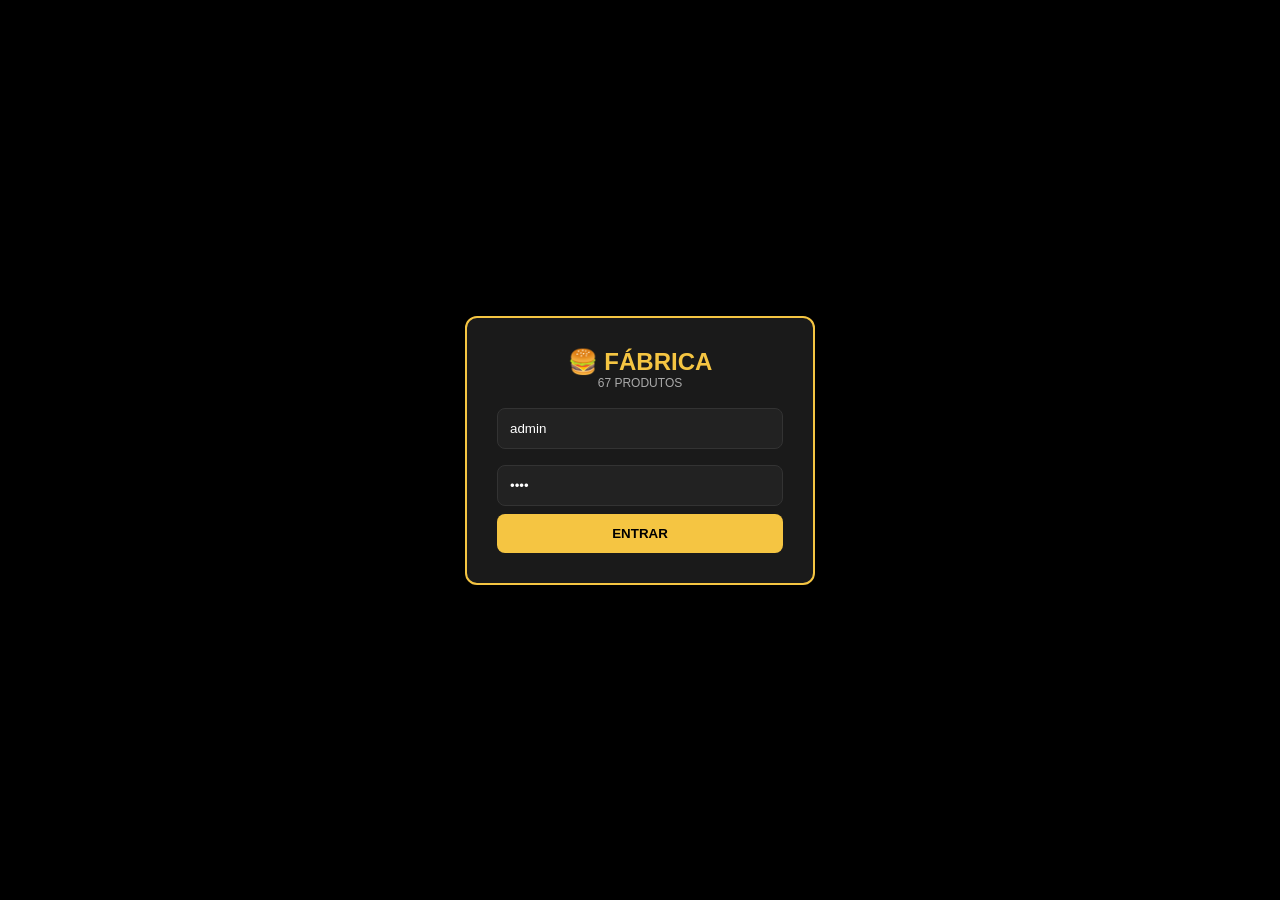
<file: admin-67.html>
<!DOCTYPE html>
<html lang="pt-br">
<head>
<meta charset="UTF-8">
<meta name="viewport" content="width=device-width, initial-scale=1.0">
<title>Admin 67 - Fábrica do Sabor</title>
<style>
*{margin:0;padding:0;box-sizing:border-box;font-family:Arial}
body{background:#0e0e0e;color:#fff}
#login{height:100vh;display:flex;align-items:center;justify-content:center;background:#000}
.box-login{background:#1a1a1a;padding:30px;border-radius:12px;width:90%;max-width:350px;text-align:center;border:2px solid #f5c542}
.box-login input{width:100%;padding:12px;margin:8px 0;border-radius:8px;border:1px solid #333;background:#222;color:#fff}
.box-login button{width:100%;padding:12px;background:#f5c542;color:#000;border:0;border-radius:8px;font-weight:900;cursor:pointer}
.header{background:#000;padding:12px 15px;display:flex;justify-content:space-between;align-items:center;border-bottom:2px solid #f5c542;position:sticky;top:0;z-index:10}
.box{background:#1a1a1a;margin:12px;padding:14px;border-radius:12px;border:1px solid #333}
.box input,.box select{width:100%;padding:10px;margin:5px 0;background:#222;border:1px solid #333;color:#fff;border-radius:6px}
.grid{display:grid;grid-template-columns:repeat(auto-fill,minmax(220px,1fr));gap:10px;padding:12px}
.card{background:#1e1e1e;border:1px solid #333;padding:10px;border-radius:10px}
.card img{width:100%;height:140px;object-fit:cover;border-radius:8px;background:#222}
.btn{width:100%;padding:9px;border:0;border-radius:6px;font-weight:700;cursor:pointer;margin-top:6px}
</style>
</head>
<body>

<div id="login">
<div class="box-login">
<h2 style="color:#f5c542">🍔 FÁBRICA</h2>
<p style="font-size:12px;color:#aaa;margin-bottom:10px">67 PRODUTOS</p>
<input id="u" placeholder="admin" value="admin">
<input id="p" type="password" placeholder="1234" value="1234">
<button onclick="entrar()">ENTRAR</button>
</div>
</div>

<div id="painel" style="display:none">
<div class="header">
<b style="color:#f5c542">ADMIN <span id="contador">0/67</span></b>
<div><button onclick="window.open('index.html','_blank')" style="background:#222;color:#fff;border:1px solid #444;padding:7px 10px;border-radius:6px;margin-right:5px">Ver Site</button><button onclick="limpar()" style="background:#ff4444;color:#fff;border:0;padding:7px 10px;border-radius:6px">Limpar</button></div>
</div>

<div class="box" style="border-color:#00aaff">
<h4 style="color:#00aaff">PASSO 1 - Puxar seus 67 produtos</h4>
<button onclick="importar()" style="background:#00aaff;color:#fff;padding:12px;border:0;border-radius:8px;width:100%;font-weight:800;margin-top:8px">🔄 PUXAR 67 PRODUTOS DO SITE</button>
<p id="status" style="color:#00ff88;font-size:12px;margin-top:6px"></p>
</div>

<div class="box" style="border-color:#00c851">
<h4 style="color:#00c851">PASSO 2 - Gerar arquivo final</h4>
<button onclick="gerar()" class="btn" style="background:#00c851;color:#fff;padding:13px;font-size:15px">💾 GERAR produtos.js COM 67 FOTOS</button>
</div>

<div id="lista" class="grid"></div>
</div>

<script>
let produtos = JSON.parse(localStorage.getItem('fabrica_67')||'[]');

function entrar(){
if(document.getElementById('u').value==='admin' && document.getElementById('p').value==='1234'){
document.getElementById('login').style.display='none';
document.getElementById('painel').style.display='block';
carregar();
}else alert('admin / 1234');
}
function limpar(){ if(confirm('Limpar tudo?')){ localStorage.removeItem('fabrica_67'); produtos=[]; carregar(); location.reload(); } }

function comprimir(file, cb){
let r=new FileReader();
r.onload=e=>{
let img=new Image(); img.src=e.target.result;
img.onload=()=>{
let c=document.createElement('canvas');
let max=300; let w=img.width,h=img.height;
if(w>h){ if(w>max){ h*=max/w; w=max; } }else{ if(h>max){ w*=max/h; h=max; } }
c.width=w; c.height=h;
c.getContext('2d').drawImage(img,0,0,w,h);
cb(c.toDataURL('image/jpeg',0.5));
}
};
r.readAsDataURL(file);
}

async function importar(){
document.getElementById('status').innerText='Buscando...';
try{
let t=await (await fetch('script.js')).text();
let m=t.match(/produtos\s*=\s*(\[[\s\S]*?\]);/);
if(m){ produtos=eval('('+m[1]+')'); }
else{ produtos=eval(t); }
localStorage.setItem('fabrica_67',JSON.stringify(produtos));
document.getElementById('status').innerText='✅ '+produtos.length+' produtos carregados!';
carregar();
}catch(e){
document.getElementById('status').innerText='❌ Não achei script.js. Coloque este admin na mesma pasta do script.js e clique de novo.';
}
}

function carregar(){
document.getElementById('contador').innerText=produtos.length+'/67 - '+(produtos.filter(p=>p.foto).length)+' com foto';
let html=produtos.map((p,i)=>`
<div class="card">
${p.foto?`<img src="${p.foto}">`:`<div style="height:140px;background:#222;border-radius:8px;display:flex;align-items:center;justify-content:center;color:#666;font-size:12px">SEM FOTO ${i+1}</div>`}
<div style="font-size:10px;color:#f5c542;margin:4px 0">${(p.categoria||p.cat||'outros').toUpperCase()} • ${i+1}/67</div>
<input value="${p.nome||p.name||''}" placeholder="Nome" onchange="produtos[${i}].nome=this.value;salvar()">
<input value="${p.preco||''}" placeholder="Preço" type="number" step="0.01" onchange="produtos[${i}].preco=this.value;salvar()">
<input type="file" id="f${i}" hidden accept="image/*" onchange="trocar(this,${i})">
<button onclick="document.getElementById('f${i}').click()" class="btn" style="background:${p.foto?'#333':'#f5c542'};color:${p.foto?'#fff':'#000'}">${p.foto?'✅ Trocar Foto':'📁 Foto '+(i+1)}</button>
</div>`).join('');
document.getElementById('lista').innerHTML=html||'<p style="padding:20px;color:#777;text-align:center">Clique em PUXAR 67 PRODUTOS no topo</p>';
}

function trocar(inp,i){
comprimir(inp.files[0], (mini)=>{
produtos[i].foto=mini;
salvar();
});
}
function salvar(){ localStorage.setItem('fabrica_67',JSON.stringify(produtos)); carregar(); }

function gerar(){
if(produtos.length===0) return alert('Primeiro puxe os produtos');
let comFoto=produtos.filter(p=>p.foto).length;
if(!confirm(`Gerar arquivo com ${produtos.length} produtos sendo ${comFoto} com foto?`)) return;
let codigo='const produtos = '+JSON.stringify(produtos,null,2)+';\n';
let blob=new Blob([codigo],{type:'text/javascript'});
let a=document.createElement('a'); a.href=URL.createObjectURL(blob); a.download='produtos.js'; a.click();
alert('Baixou produtos.js com '+comFoto+' fotos! Tamanho: '+(codigo.length/1024).toFixed(0)+'KB. Agora sobe esse arquivo pro seu GitHub substituindo o antigo.');
}
</script>
</body>
</html>
</file>
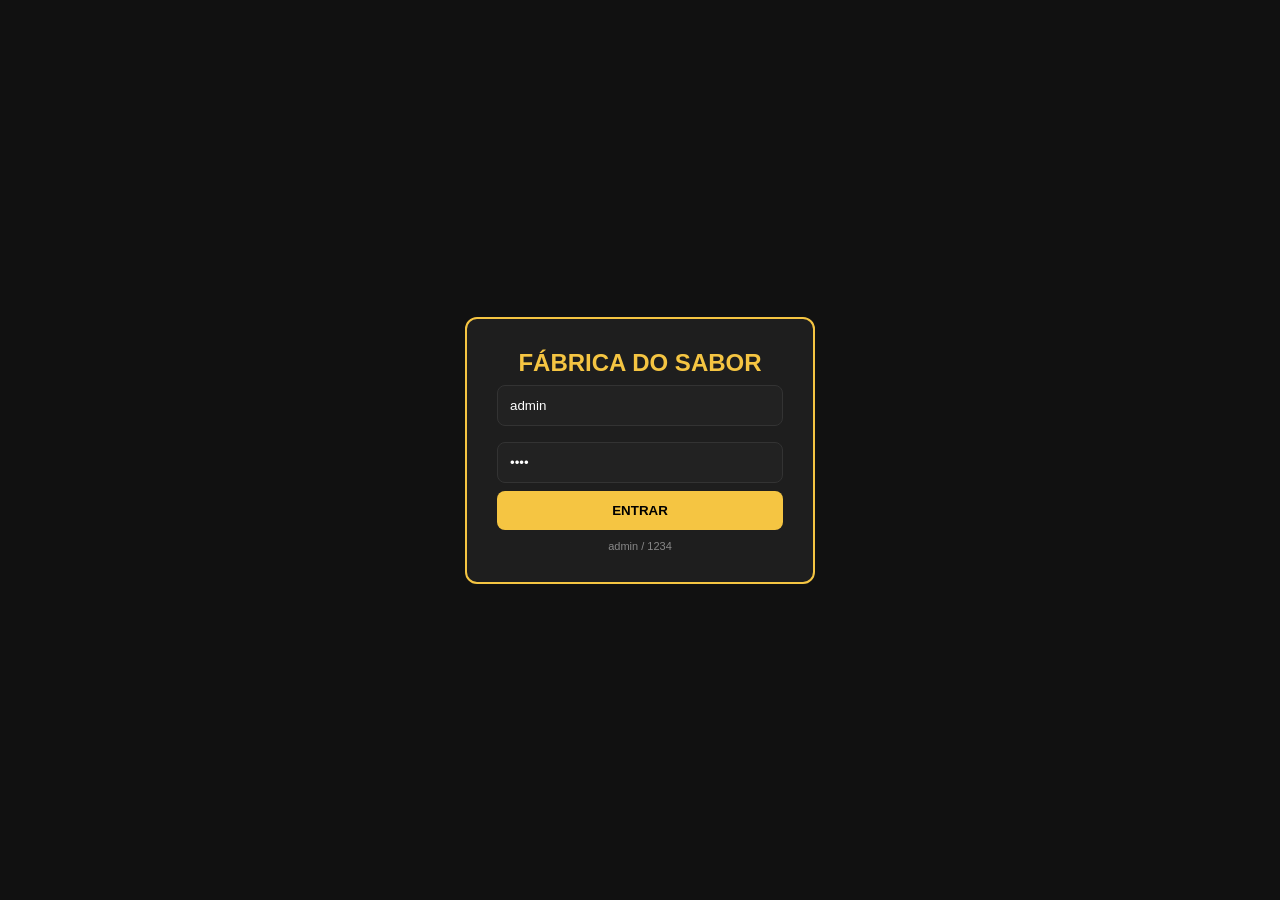
<file: admin-v3.html>
<!DOCTYPE html>
<html lang="pt-br">
<head>
<meta charset="UTF-8">
<meta name="viewport" content="width=device-width, initial-scale=1.0">
<title>Admin V3 - Fábrica Conectada</title>
<style>
*{margin:0;padding:0;box-sizing:border-box;font-family:Arial}body{background:#111;color:#fff}
#login{height:100vh;display:flex;align-items:center;justify-content:center}
.login-box{background:#1e1e1e;padding:30px;border-radius:12px;width:90%;max-width:350px;border:2px solid #f5c542;text-align:center}
.login-box input{width:100%;padding:12px;margin:8px 0;border-radius:8px;border:1px solid #333;background:#222;color:#fff}
.login-box button{width:100%;padding:12px;background:#f5c542;color:#000;border:0;border-radius:8px;font-weight:800;cursor:pointer}
.header{padding:15px;background:#000;display:flex;justify-content:space-between;border-bottom:2px solid #f5c542;position:sticky;top:0;z-index:10}
.box{background:#1e1e1e;margin:15px;padding:15px;border-radius:12px;border:1px solid #333}
.box input,.box select{width:100%;padding:10px;margin:5px 0;background:#222;border:1px solid #333;color:#fff;border-radius:6px}
.grid{display:grid;grid-template-columns:repeat(auto-fill,minmax(240px,1fr));gap:10px;padding:15px}
.card{background:#1e1e1e;border:1px solid #333;padding:10px;border-radius:10px}
.card img{width:100%;height:150px;object-fit:cover;border-radius:8px;background:#222}
</style>
</head>
<body>
<div id="login"><div class="login-box"><h2 style="color:#f5c542">FÁBRICA DO SABOR</h2><input id="u" value="admin"><input id="p" type="password" value="1234"><button onclick="logar()">ENTRAR</button><p style="font-size:11px;color:#888;margin-top:10px">admin / 1234</p></div></div>
<div id="painel" style="display:none">
<div class="header"><h3 style="color:#f5c542">ADMIN CONECTADO AO SITE</h3><button onclick="location.reload()" style="background:#ff4444;color:#fff;border:0;padding:8px 12px;border-radius:6px">Sair</button></div>
<div class="box"><h4 style="color:#f5c542">📦 IMPORTAR PRODUTOS DO SEU SITE ATUAL</h4><p style="font-size:12px;color:#aaa;margin:8px 0">Seu site tem muitos produtos mas o admin tá vazio porque são arquivos diferentes. Clique abaixo pra puxar tudo:</p><button onclick="importarDoSite()" style="background:#00aaff;color:#fff;padding:12px;border:0;border-radius:8px;width:100%;font-weight:800">🔄 PUXAR PRODUTOS DO SITE OFICIAL</button><p id="status" style="font-size:12px;color:#00ff88;margin-top:8px"></p></div>
<div class="box"><h4>➕ Novo Produto</h4><select id="cat"><option value="lanches">🍔 Lanches</option><option value="porcoes">🍟 Porções</option><option value="bebidas">🥤 Bebidas</option><option value="acai">🍧 Açaí</option></select><input id="nome" placeholder="Nome"><input id="preco" type="number" placeholder="Preço"><input id="foto" placeholder="Foto (cole link ou escolha arquivo)"><input type="file" id="f" accept="image/*" hidden onchange="upload(this)"><button onclick="document.getElementById('f').click()" style="background:#222;border:1px dashed #f5c542">📁 Escolher da Galeria</button><button onclick="add()" style="background:#f5c542;color:#000">SALVAR</button></div>
<div class="box"><button onclick="gerarArquivo()" style="background:#00c851;color:#fff">💾 GERAR ARQUIVO NOVO PRO GITHUB</button><p style="font-size:11px;color:#aaa;margin-top:6px">Depois de editar as fotos, clica aqui e vai baixar o script.js novo. Aí é só subir no GitHub.</p></div>
<div class="grid" id="lista"></div>
</div>
<script>
let produtos = JSON.parse(localStorage.getItem('fabrica_produtos')||'[]');
function logar(){ if(document.getElementById('u').value=='admin' && document.getElementById('p').value=='1234'){ document.getElementById('login').style.display='none'; document.getElementById('painel').style.display='block'; carregar(); } else alert('admin / 1234'); }

// TENTA PUXAR DO SEU SITE REAL
async function importarDoSite(){
 document.getElementById('status').innerText='Importando...';
 try{
   // Tenta pegar do seu github
   const resp = await fetch('https://cineplaymultiservidores-arch.github.io/Projeto33/script.js');
   const texto = await resp.text();
   // extrai o array de produtos do texto
   const match = texto.match(/produtos\s*=\s*(\[[\s\S]*?\]);/);
   if(match){
     const arr = eval('('+match[1]+')');
     produtos = arr;
     localStorage.setItem('fabrica_produtos', JSON.stringify(produtos));
     document.getElementById('status').innerText=`✅ ${produtos.length} produtos importados!`;
     carregar();
   } else {
     // fallback: tenta produtos.js
     const resp2 = await fetch('https://cineplaymultiservidores-arch.github.io/Projeto33/produtos.js');
     const texto2 = await resp2.text();
     const arr2 = eval(texto2);
     produtos = arr2;
     localStorage.setItem('fabrica_produtos', JSON.stringify(produtos));
     document.getElementById('status').innerText=`✅ ${produtos.length} produtos importados!`;
     carregar();
   }
 }catch(e){
   document.getElementById('status').innerText='❌ Não consegui puxar automático. Me manda o arquivo script.js que eu coloco aqui.';
   console.error(e);
 }
}

function upload(inp){
 let f=inp.files[0]; let r=new FileReader();
 r.onload=e=>{ document.getElementById('foto').value=e.target.result; };
 r.readAsDataURL(f);
}
function add(){
 if(!document.getElementById('nome').value) return alert('Nome');
 produtos.push({nome:document.getElementById('nome').value, preco:document.getElementById('preco').value, foto:document.getElementById('foto').value, categoria:document.getElementById('cat').value, descricao:''});
 localStorage.setItem('fabrica_produtos', JSON.stringify(produtos));
 carregar();
 document.getElementById('nome').value=''; document.getElementById('preco').value=''; document.getElementById('foto').value='';
}
function carregar(){
 document.getElementById('lista').innerHTML=produtos.map((p,i)=>`
  <div class="card">
   ${p.foto?`<img src="${p.foto}">`:`<div style="height:150px;background:#222;display:flex;align-items:center;justify-content:center">Sem foto</div>`}
   <small style="color:#f5c542">${p.categoria||'sem categoria'}</small>
   <input value="${p.nome||p.name||''}" onchange="produtos[${i}].nome=this.value;salvar()">
   <input value="${p.preco||''}" onchange="produtos[${i}].preco=this.value;salvar()">
   <input type="file" id="ff${i}" hidden accept="image/*" onchange="trocarFoto(this,${i})">
   <div style="display:flex;gap:5px;margin-top:5px"><button onclick="document.getElementById('ff${i}').click()" style="flex:1;background:#f5c542;color:#000;border:0;padding:6px;border-radius:6px">📁 Foto</button><button onclick="del(${i})" style="background:#ff4444;color:#fff;border:0;padding:6px;border-radius:6px">X</button></div>
  </div>`).join('');
}
function trocarFoto(inp,i){
 let f=inp.files[0]; let r=new FileReader();
 r.onload=e=>{ produtos[i].foto=e.target.result; salvar(); };
 r.readAsDataURL(f);
}
function del(i){ if(confirm('Excluir?')){ produtos.splice(i,1); salvar(); } }
function salvar(){ localStorage.setItem('fabrica_produtos', JSON.stringify(produtos)); carregar(); }
function gerarArquivo(){
 let conteudo = 'const produtos = ' + JSON.stringify(produtos, null, 2) + ';';
 let blob = new Blob([conteudo], {type:'text/javascript'});
 let a=document.createElement('a'); a.href=URL.createObjectURL(blob); a.download='script.js'; a.click();
 alert('Baixou o script.js novo! Agora vai no seu GitHub e substitui o arquivo antigo por esse.');
}
</script>
</body>
</html>
</file>
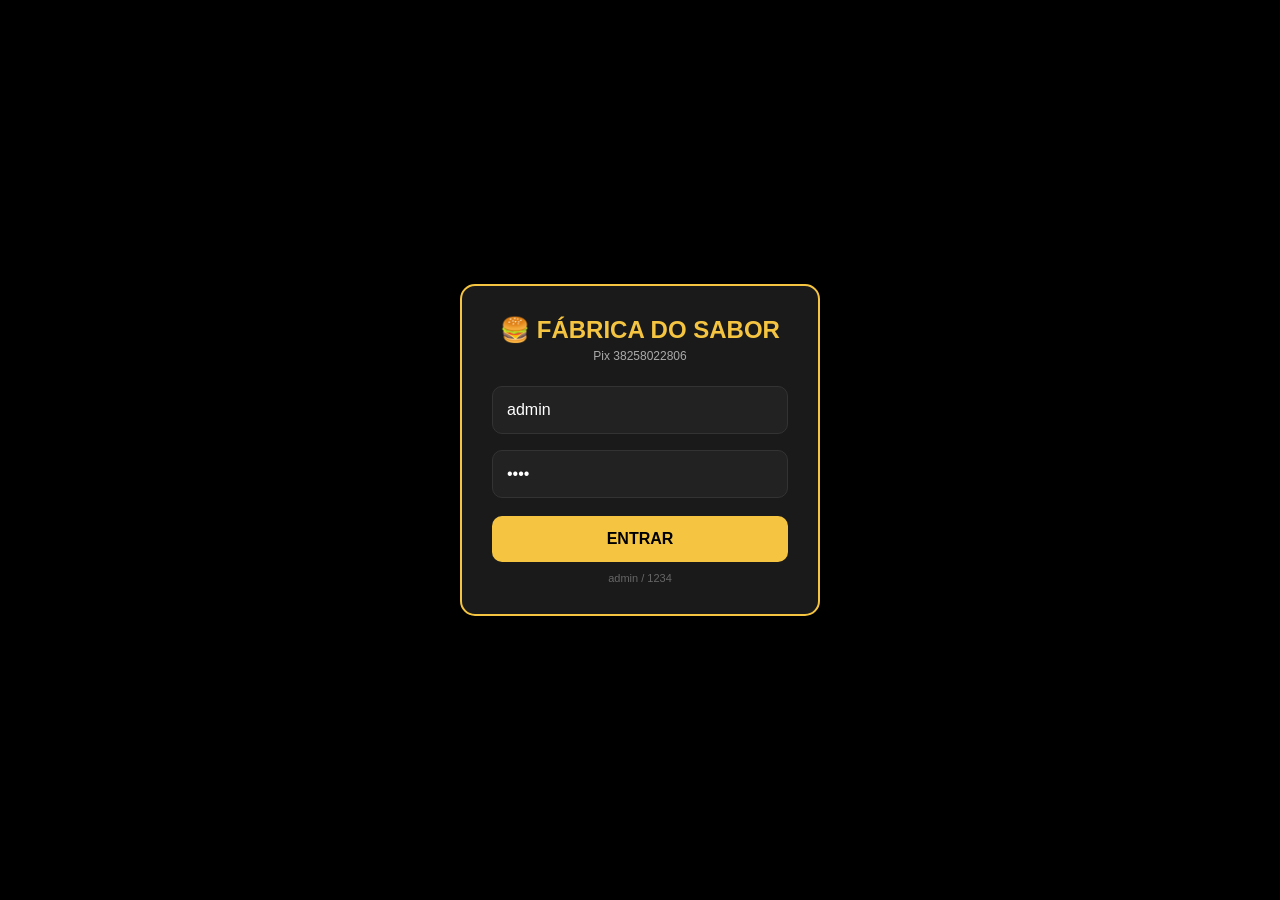
<file: admin.html>
<!DOCTYPE html>
<html lang="pt-br">
<head>
<meta charset="UTF-8">
<meta name="viewport" content="width=device-width, initial-scale=1.0">
<title>Admin - Fábrica do Sabor</title>
<style>
*{margin:0;padding:0;box-sizing:border-box;font-family:Arial}
body{background:#0e0e0e;color:#fff;min-height:100vh}
#login{height:100vh;display:flex;align-items:center;justify-content:center;background:#000}
.login-box{background:#1a1a1a;padding:30px;border-radius:15px;width:90%;max-width:360px;text-align:center;border:2px solid #f5c542}
.login-box h2{color:#f5c542;margin-bottom:5px}
.login-box p{color:#aaa;font-size:12px;margin-bottom:15px}
.login-box input{width:100%;padding:14px;margin:8px 0;border-radius:10px;border:1px solid #333;background:#222;color:#fff;font-size:16px}
.login-box button{width:100%;padding:14px;background:#f5c542;color:#000;border:0;border-radius:10px;font-weight:900;cursor:pointer;margin-top:10px;font-size:16px}
#login small{color:#666;font-size:11px;display:block;margin-top:10px}
.header{background:#000;padding:15px 20px;display:flex;justify-content:space-between;align-items:center;border-bottom:2px solid #f5c542;position:sticky;top:0;z-index:10}
.header h2{color:#f5c542}
.box{background:#1a1a1a;border:1px solid #333;border-radius:12px;padding:18px;margin:15px}
.box h3{color:#f5c542;margin-bottom:12px}
.box input,.box select,.box textarea{width:100%;padding:12px;margin:6px 0;border-radius:8px;border:1px solid #333;background:#222;color:#fff}
.box button{width:100%;padding:13px;background:#f5c542;color:#000;border:0;border-radius:8px;font-weight:800;cursor:pointer;margin-top:10px}
.btn-ver{background:#222;color:#fff;border:1px solid #555;padding:8px 15px;border-radius:8px;cursor:pointer}
.btn-sair{background:#ff4444;color:#fff;border:0;padding:8px 15px;border-radius:8px;cursor:pointer}
.btn-green{background:#00c851!important;color:#fff!important}
.grid{display:grid;grid-template-columns:repeat(auto-fill,minmax(250px,1fr));gap:12px;padding:15px}
.card{background:#1a1a1a;border:1px solid #333;border-radius:12px;padding:12px}
.card img{width:100%;height:160px;object-fit:cover;border-radius:8px;background:#222}
.card input{margin:5px 0;padding:8px;font-size:13px}
.up{border:2px dashed #f5c542;border-radius:10px;padding:20px;text-align:center;cursor:pointer;margin:6px 0}
.up:hover{background:#222}
</style>
</head>
<body>

<div id="login">
  <div class="login-box">
    <h2>🍔 FÁBRICA DO SABOR</h2>
    <p>Pix 38258022806</p>
    <input id="user" placeholder="Usuário" value="admin">
    <input id="pass" type="password" placeholder="Senha" value="1234">
    <button onclick="entrar()">ENTRAR</button>
    <small>admin / 1234</small>
  </div>
</div>

<div id="painel" style="display:none">
  <div class="header">
    <h2>Admin</h2>
    <div>
      <button class="btn-ver" onclick="window.open('index.html','_blank')">👁️ Ver Site</button>
      <button class="btn-sair" onclick="sair()">Sair</button>
    </div>
  </div>

  <div class="box" style="border-color:#00aaff">
    <h3>🎨 LOGO E CAPA</h3>
    <input id="cfg-nome" placeholder="Nome da loja">
    <input type="file" id="fLogo" hidden accept="image/*" onchange="up(this,'cfg-logo','prevLogo')">
    <input type="file" id="fCapa" hidden accept="image/*" onchange="up(this,'cfg-capa','prevCapa',1)">
    <div style="display:flex;gap:10px;margin-top:8px">
      <div style="flex:1">
        <small style="color:#f5c542">LOGO</small>
        <div class="up" onclick="document.getElementById('fLogo').click()"><span id="txtLogo">Clique para escolher LOGO</span><img id="prevLogo" style="width:80px;height:80px;border-radius:50%;display:none;margin:10px auto;object-fit:cover"></div>
        <input id="cfg-logo" placeholder="Link ou base64 da logo">
      </div>
      <div style="flex:1">
        <small style="color:#f5c542">CAPA</small>
        <div class="up" onclick="document.getElementById('fCapa').click()" id="prevCapa" style="height:110px;background-size:cover;background-position:center">Clique para escolher CAPA</div>
        <input id="cfg-capa" placeholder="Link ou base64 da capa">
      </div>
    </div>
    <button onclick="salvarCfg()" style="background:#00aaff;color:#fff">💾 SALVAR LOGO E CAPA</button>
  </div>

  <div class="box">
    <h3>➕ NOVO PRODUTO</h3>
    <select id="nCat"><option value="lanches">🍔 Lanches</option><option value="porcoes">🍟 Porções</option><option value="bebidas">🥤 Bebidas</option><option value="outros">📦 Outros</option></select>
    <input id="nNome" placeholder="Nome ex: Smash Burgues">
    <input id="nPreco" type="number" step="0.01" placeholder="Preço ex: 25.90">
    <textarea id="nDesc" placeholder="Descrição"></textarea>
    <input type="file" id="fProd" hidden accept="image/*" onchange="up(this,'nFoto','prevNovo')">
    <div class="up" onclick="document.getElementById('fProd').click()"><span id="txtFoto">📁 CLIQUE AQUI PARA ESCOLHER FOTO DA GALERIA</span><img id="prevNovo" style="width:100%;max-height:180px;display:none;border-radius:8px;margin-top:10px;object-fit:cover"></div>
    <input id="nFoto" placeholder="Link da foto (ou vai preencher sozinho quando escolher da galeria)">
    <button onclick="add()">SALVAR PRODUTO</button>
  </div>

  <div class="box">
    <button class="btn-green" onclick="salvarTudo()">💾 SALVAR TUDO E ATUALIZAR CARDÁPIO</button>
  </div>

  <div class="grid" id="lista"></div>
</div>

<script>
let prods = JSON.parse(localStorage.getItem('fabrica_produtos')||'[]');
let cfg = JSON.parse(localStorage.getItem('fabrica_config')||'{"nome":"Fábrica de Sabores","logo":"","capa":""}');

function entrar(){
 let u=document.getElementById('user').value.trim();
 let p=document.getElementById('pass').value.trim();
 if(u==='admin' && p==='1234'){
  document.getElementById('login').style.display='none';
  document.getElementById('painel').style.display='block';
  localStorage.setItem('logado','1');
  carregar();
 }else{ alert('Usuário: admin\nSenha: 1234'); }
}
function sair(){ localStorage.removeItem('logado'); location.reload(); }

function up(input, idInput, idPrev, isBg){
 let f=input.files[0]; if(!f) return;
 if(f.size>4*1024*1024){ alert('Foto muito grande, max 4MB'); return; }
 let r=new FileReader();
 r.onload=e=>{
  let b64=e.target.result;
  document.getElementById(idInput).value=b64;
  let prev=document.getElementById(idPrev);
  if(isBg){
   prev.style.backgroundImage=`url(${b64})`;
   prev.innerHTML='';
  }else{
   prev.src=b64; prev.style.display='block';
   let txtId='txt'+idPrev.replace('prev','');
   let txt=document.getElementById(txtId); if(txt) txt.style.display='none';
  }
 };
 r.readAsDataURL(f);
}

function salvarCfg(){
 cfg.nome=document.getElementById('cfg-nome').value;
 cfg.logo=document.getElementById('cfg-logo').value;
 cfg.capa=document.getElementById('cfg-capa').value;
 localStorage.setItem('fabrica_config', JSON.stringify(cfg));
 alert('Logo e capa salvos!');
}

function add(){
 let nome=document.getElementById('nNome').value;
 let preco=document.getElementById('nPreco').value;
 if(!nome||!preco){ alert('Nome e preço são obrigatórios'); return; }
 prods.push({id:Date.now(),nome:nome,preco:preco,desc:document.getElementById('nDesc').value,foto:document.getElementById('nFoto').value,cat:document.getElementById('nCat').value});
 document.getElementById('nNome').value=''; document.getElementById('nPreco').value=''; document.getElementById('nDesc').value=''; document.getElementById('nFoto').value='';
 document.getElementById('prevNovo').style.display='none'; document.getElementById('txtFoto').style.display='block';
 salvarTudo();
}

function carregar(){
 document.getElementById('cfg-nome').value=cfg.nome||'';
 document.getElementById('cfg-logo').value=cfg.logo||'';
 document.getElementById('cfg-capa').value=cfg.capa||'';
 if(cfg.logo){ document.getElementById('prevLogo').src=cfg.logo; document.getElementById('prevLogo').style.display='block'; document.getElementById('txtLogo').style.display='none'; }
 if(cfg.capa){ document.getElementById('prevCapa').style.backgroundImage=`url(${cfg.capa})`; }

 let lista=document.getElementById('lista');
 if(prods.length===0){ lista.innerHTML='<p style="padding:20px;color:#777;text-align:center">Nenhum produto. Cadastre acima.</p>'; return; }
 lista.innerHTML=prods.map((p,i)=>`
  <div class="card">
   ${p.foto?`<img src="${p.foto}">`:`<div style="height:160px;background:#222;border-radius:8px;display:flex;align-items:center;justify-content:center;color:#555">Sem foto</div>`}
   <input value="${p.nome}" onchange="prods[${i}].nome=this.value">
   <input value="${p.preco}" type="number" step="0.01" onchange="prods[${i}].preco=this.value">
   <input type="file" id="f_${i}" hidden accept="image/*" onchange="upEdit(this,${i})">
   <div style="display:flex;gap:6px;margin-top:6px"><button onclick="document.getElementById('f_${i}').click()" style="flex:1;background:#f5c542;color:#000;border:0;padding:8px;border-radius:6px;font-weight:700">📁 Trocar Foto</button><button onclick="del(${i})" style="background:#ff4444;color:#fff;border:0;padding:8px;border-radius:6px">X</button></div>
  </div>`).join('');
}
function upEdit(inp,i){
 let f=inp.files[0]; let r=new FileReader();
 r.onload=e=>{ prods[i].foto=e.target.result; salvarTudo(); };
 r.readAsDataURL(f);
}
function del(i){ if(confirm('Excluir '+prods[i].nome+'?')){ prods.splice(i,1); salvarTudo(); } }
function salvarTudo(){
 localStorage.setItem('fabrica_produtos', JSON.stringify(prods));
 localStorage.setItem('fabrica_config', JSON.stringify(cfg));
 carregar();
}

window.onload=()=>{
 if(localStorage.getItem('logado')==='1'){
  document.getElementById('login').style.display='none';
  document.getElementById('painel').style.display='block';
  carregar();
 }
}
</script>
</body>
</html>
</file>
